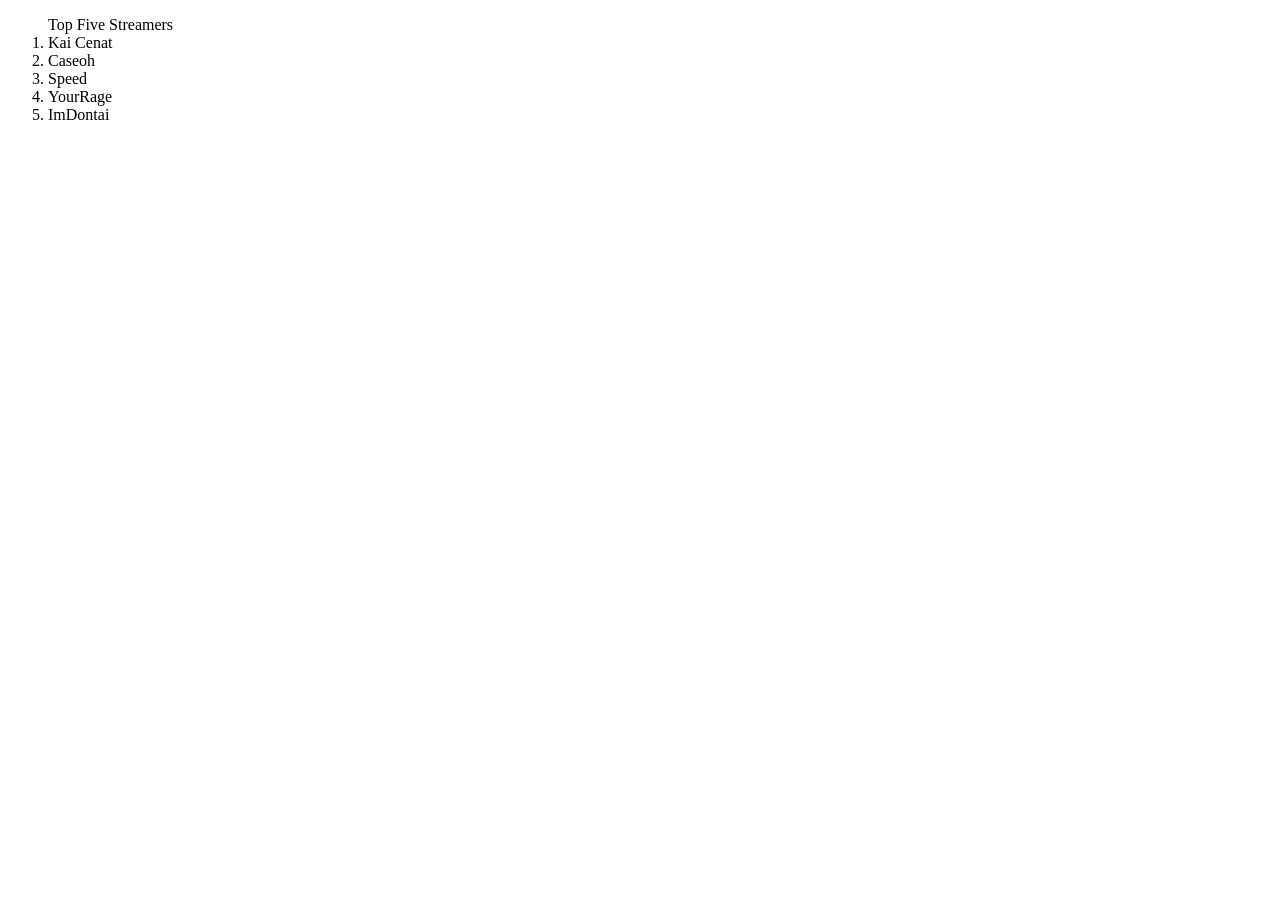
<file: index.html>
<!DOCTYPE html>
<html lang="en">
<head>
    <meta charset="UTF-8">
    <meta name="viewport" content="width=device-width, initial-scale=1.0">
    <title>Document</title>
    <link rel="stylesheet" href="style.css">
</head>
<body>
 <ol>
    <h>Top Five Streamers</h> 
    <li>Kai Cenat</li> 
    <li>Caseoh</li>
    <li>Speed</li> 
    <li>YourRage</li> 
    <li>ImDontai</li>
</ol>
</body>
</html>
</file>
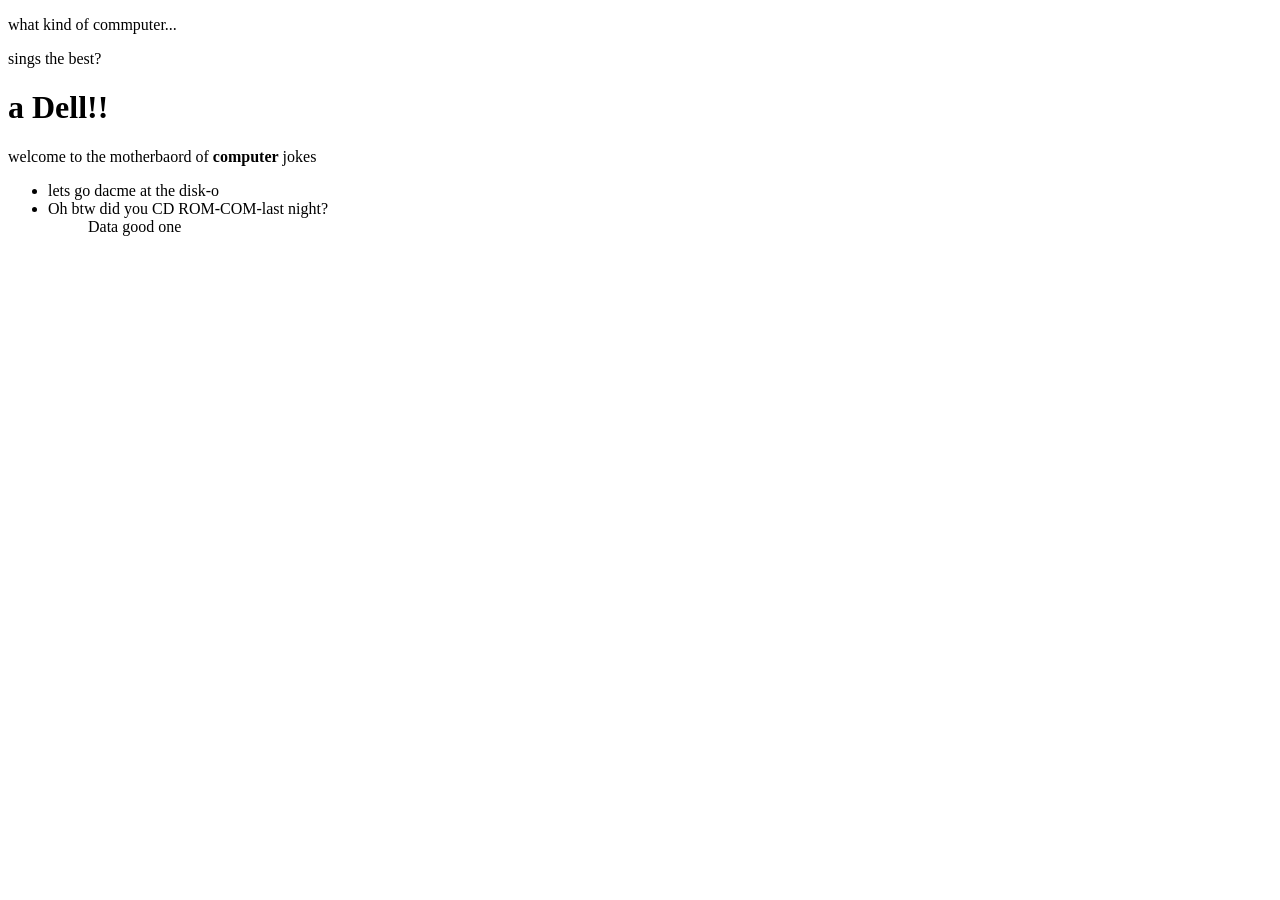
<file: htmltest.html>
<!DOCTYPE html>
<html lang="en">
<head>
    <meta charset="UTF-8">
    <meta name="viewport" content="width=device-width, initial-scale=1.0">
    <title>Your name here!Document</title>
</head>
<body>
    <p>what kind of commputer...</p>
    <p>sings the best?</p>
    <h1>a Dell!!</h1>
    <p>welcome to the motherbaord of <strong>computer</strong> jokes</p>
    <ul>
        <li>lets go dacme at the disk-o</li>
        <li>Oh btw did you CD ROM-COM-last night?</li>
        <ol>Data good one</ol>
    </ul>  
</body>
</html>
</file>
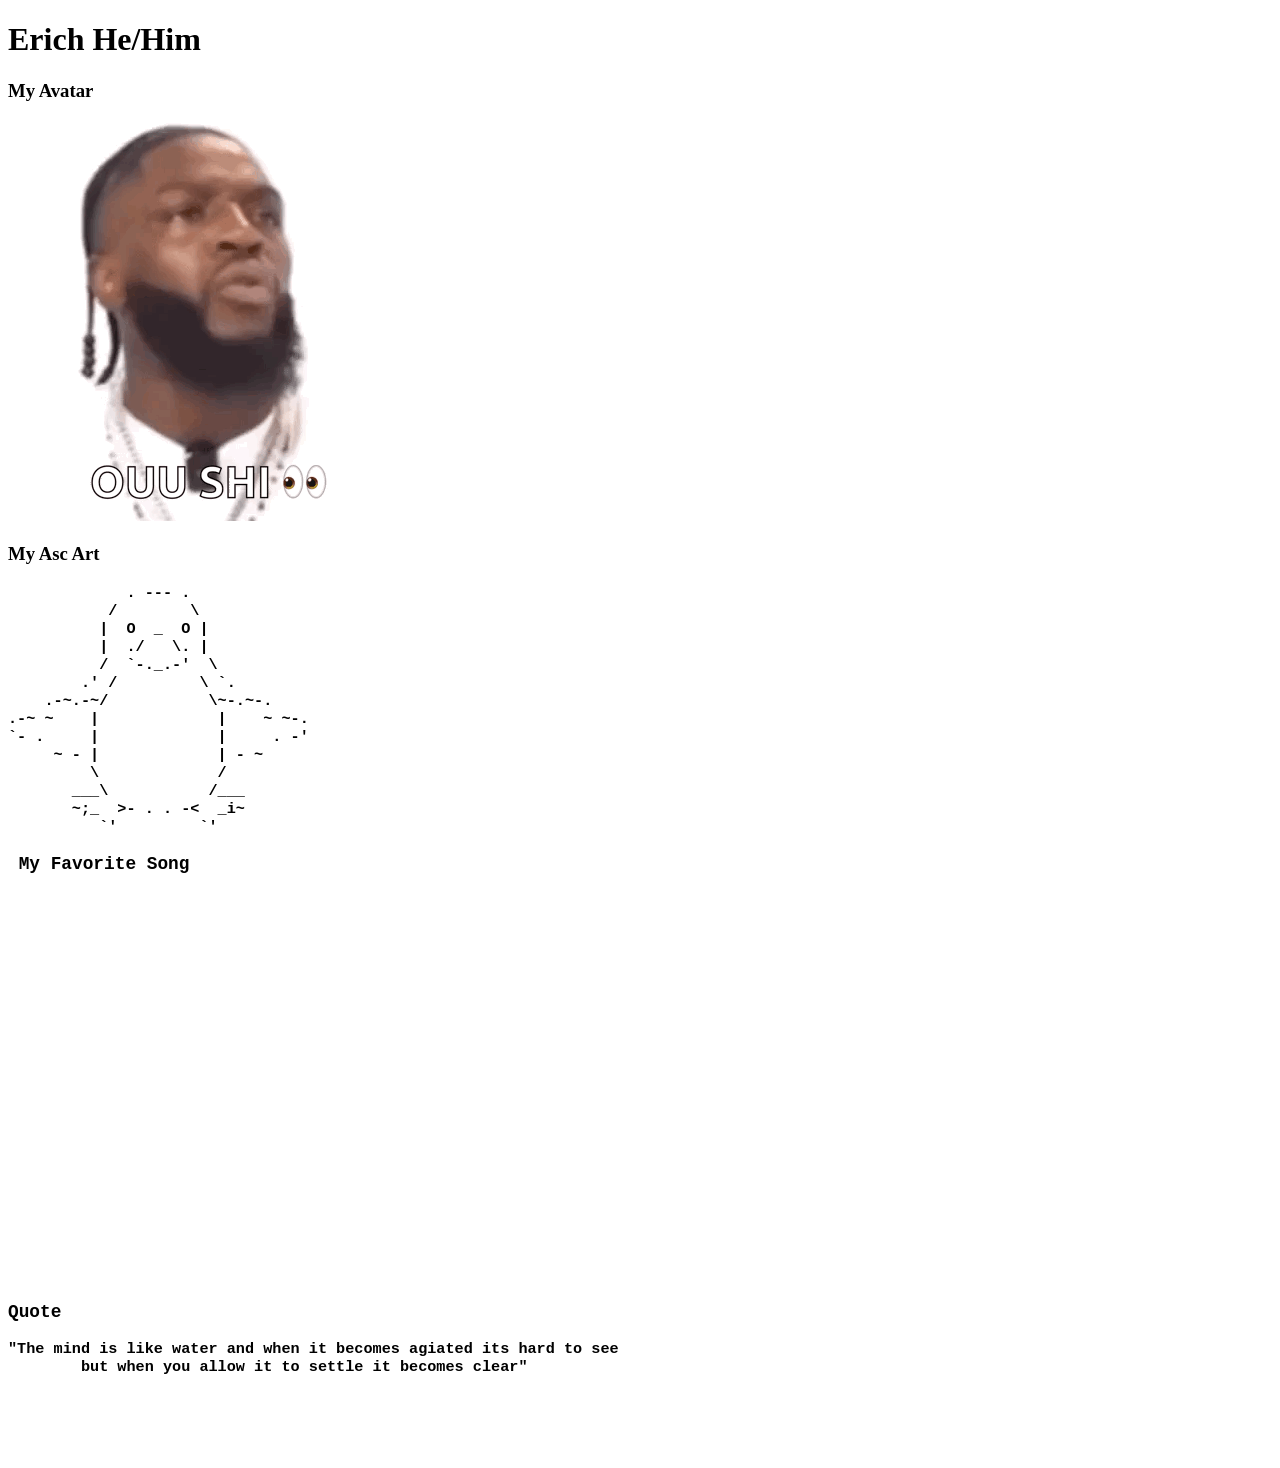
<file: test.html>
<!DOCTYPE html>
<html lang="en">
<head>
    <meta charset="UTF-8">
    <meta name="viewport" content="width=device-width, initial-scale=1.0">
    <title>Hello wow</title>
</head>
<body>
    <h1><strong>Erich He/Him</strong></h1>
    <h3>My Avatar</h3>
    <img src="ouushii.png">
    <h3>My Asc Art<h3>
    <pre>
             . --- .
           /        \
          |  O  _  O |
          |  ./   \. |
          /  `-._.-'  \
        .' /         \ `.
    .-~.-~/           \~-.~-.
.-~ ~    |             |    ~ ~-.
`- .     |             |     . -'
     ~ - |             | - ~
         \             /
       ___\           /___
       ~;_  >- . . -<  _i~
          `'         `'
<pre>
<h3> My Favorite Song</h3>
<iframe data-testid="embed-iframe" style="border-radius:12px" src="https://open.spotify.com/embed/track/1GfCR4RoKIGEi06AAARMVk?utm_source=generator&si=0f5a81ad600943a3" width="100%" height="352" frameBorder="0" allowfullscreen="" allow="autoplay; clipboard-write; encrypted-media; fullscreen; picture-in-picture" loading="lazy"></iframe>
 <h3>Quote</h3><backqoute>"The mind is like water and when it becomes agiated its hard to see 
        but when you allow it to settle it becomes clear"</backqoute>

    
    
</body>
</html>
</file>
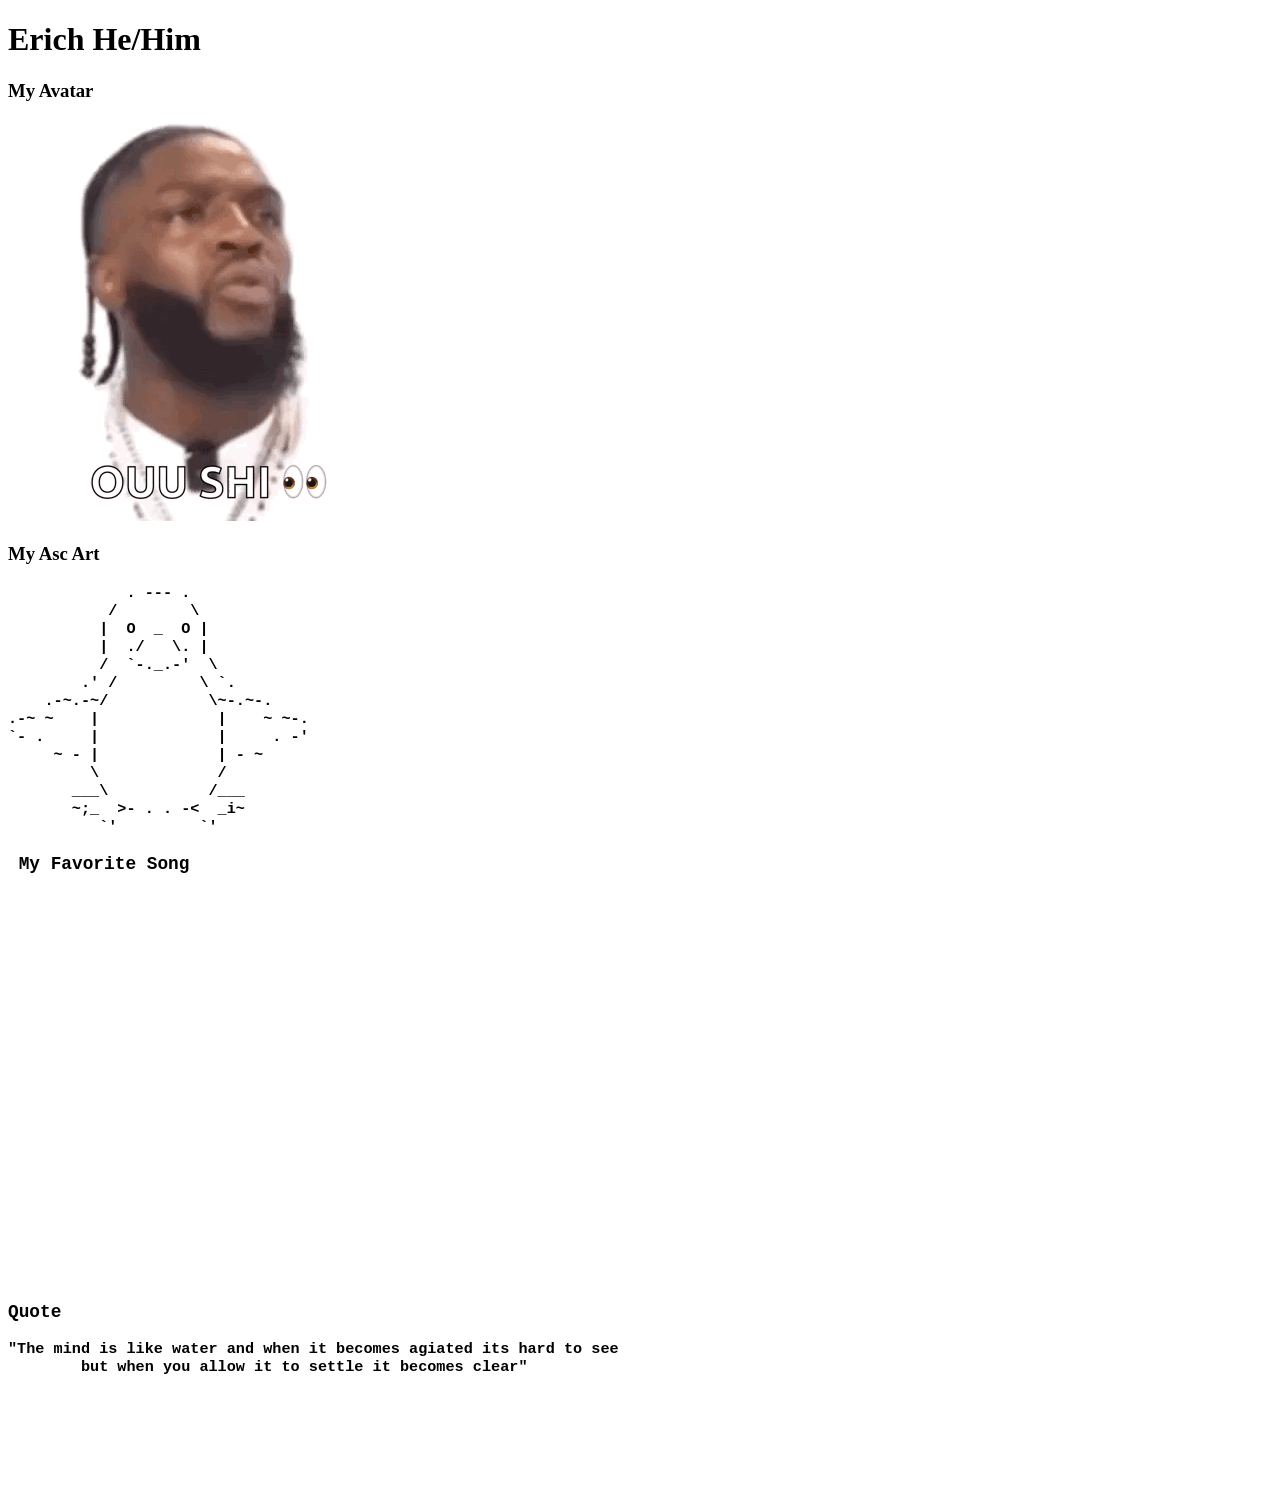
<file: webering.html>
<!DOCTYPE html>
<html lang="en">
<head>
    <meta charset="UTF-8">
    <meta name="viewport" content="width=device-width, initial-scale=1.0">
    <title>Hello wow</title>
</head>
<body>
    <h1><strong>Erich He/Him</strong></h1>
    <h3>My Avatar</h3>
    <img src="ouushii.png">
    <h3>My Asc Art<h3>
    <pre>
             . --- .
           /        \
          |  O  _  O |
          |  ./   \. |
          /  `-._.-'  \
        .' /         \ `.
    .-~.-~/           \~-.~-.
.-~ ~    |             |    ~ ~-.
`- .     |             |     . -'
     ~ - |             | - ~
         \             /
       ___\           /___
       ~;_  >- . . -<  _i~
          `'         `'
<pre>
<h3> My Favorite Song</h3>
<iframe data-testid="embed-iframe" style="border-radius:12px" src="https://open.spotify.com/embed/track/1GfCR4RoKIGEi06AAARMVk?utm_source=generator&si=0f5a81ad600943a3" width="100%" height="352" frameBorder="0" allowfullscreen="" allow="autoplay; clipboard-write; encrypted-media; fullscreen; picture-in-picture" loading="lazy"></iframe>
 <h3>Quote</h3><backqoute>"The mind is like water and when it becomes agiated its hard to see 
        but when you allow it to settle it becomes clear"</backqoute>

    
    
</body>
</html>
</file>
<file: style.css>
body {
    background-repeat:no-repeat;
    color:rgb(0, 0, 0);
}
</file>
